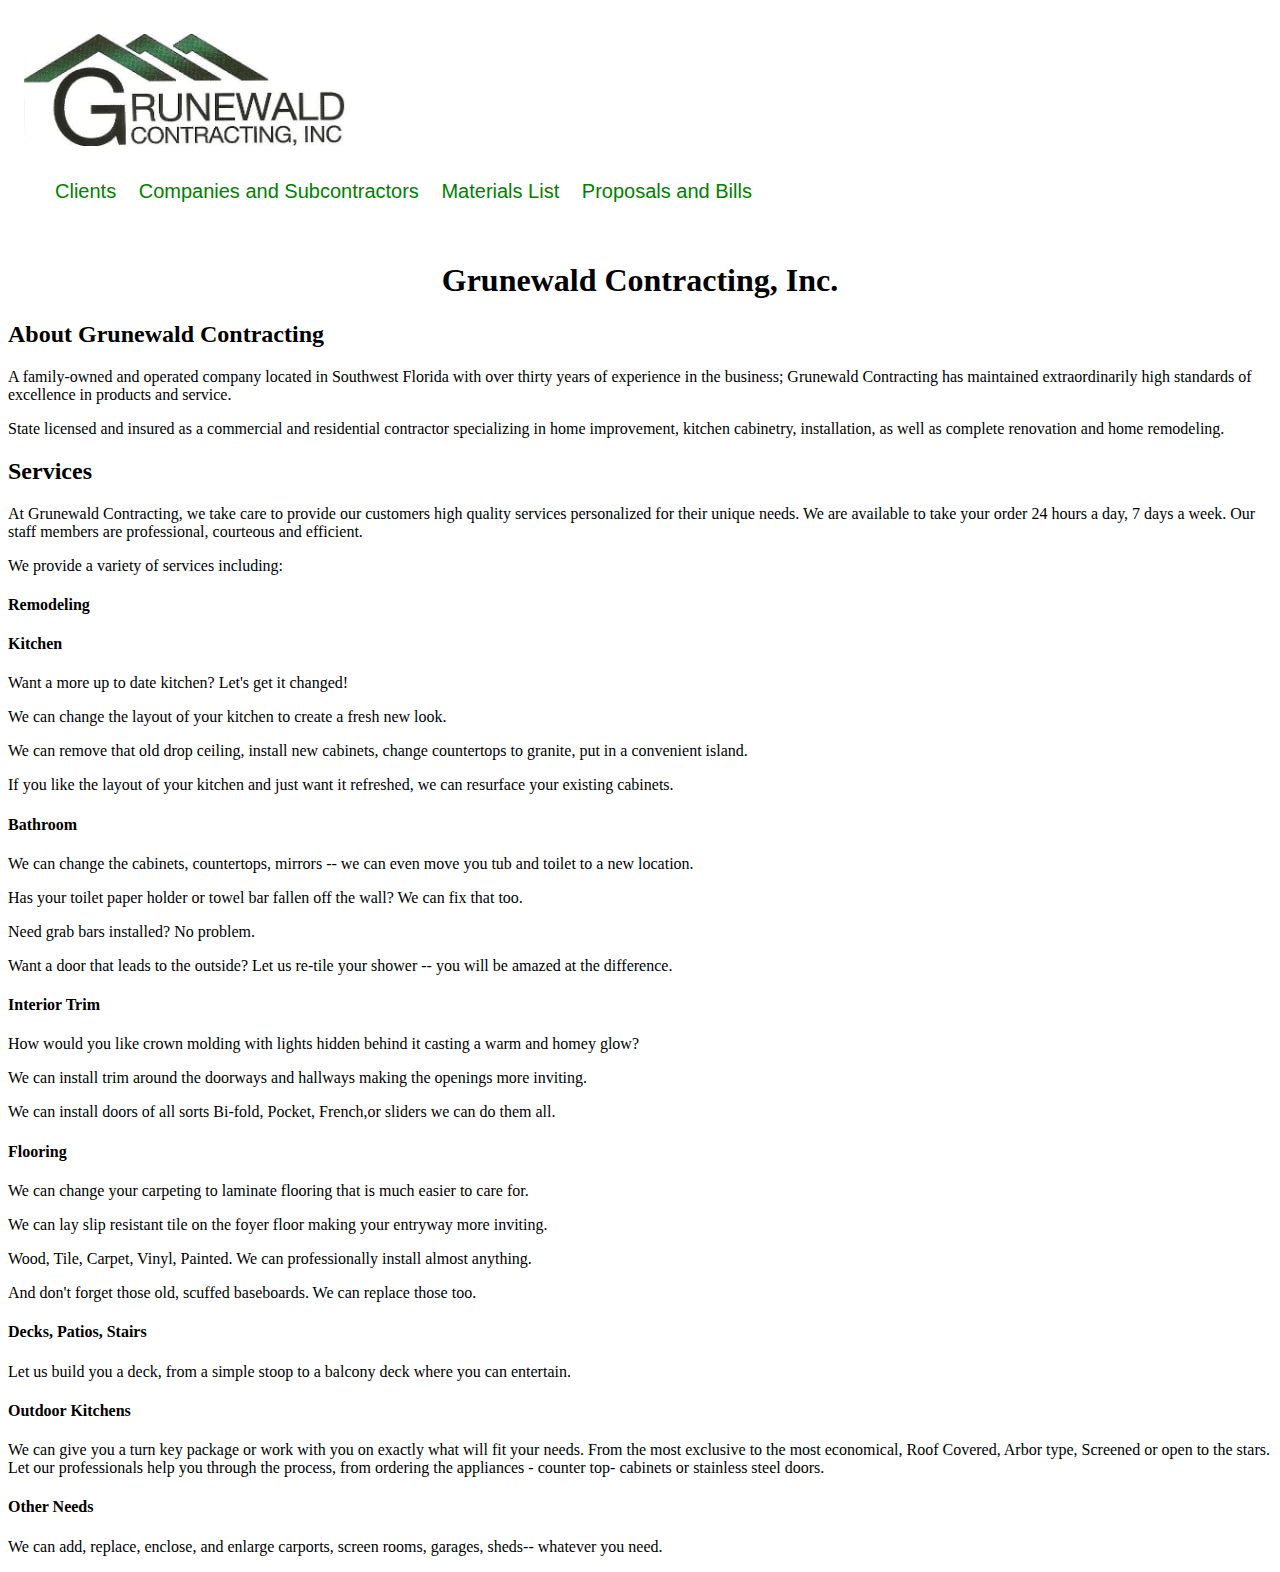
<file: index.html>
<!DOCTYPE html>
<html>
	<head>
		<link rel="stylesheet" href="styles.css">
		<link rel="shortcut icon" href="icon.ico">
		<title>GCI</title>
	</head>
	<body>
		<img src="logo.jpg"/>
		<div id="navbar">
			<ul>
				<li><a href ="client.html">Clients</a></li>
				<li><a href ="companieshelp.html">Companies and Subcontractors</a></li>
				<li><a href ="materials.html">Materials List</a></li>
				<li><a href ="proposals.html">Proposals and Bills</a></li>
			</ul>
		</div>
		<br>
		<h1 id = "title">Grunewald Contracting, Inc.</h1>
			<h2> About Grunewald Contracting</h2>
				<p>A family-owned and operated company located in Southwest Florida ​with over 
				thirty years of experience in the business; Grunewald Contracting has maintained 
				extraordinarily high standards of excellence in products and service.</p>
				
				<p>State licensed and insured as a commercial and residential contractor 
				specializing in home improvement, kitchen cabinetry, installation, as well 
				as complete renovation and home remodeling.</p>
			<h2> Services </h2>
				<p>At Grunewald Contracting, we take care to provide our customers high 
				quality services personalized for their unique needs. We are available to 
				take your order 24 hours a day, 7 days a week. Our staff members are 
				professional, courteous and efficient.</p>
				
				<p>We provide a variety of services including:</p>
				
				<h4>Remodeling</h4>
				
				<h4>Kitchen</h4>
					<p>​Want a more up to date kitchen?  Let's get it changed!</p>
					
					<p>We can change the layout of your kitchen to create a fresh new look.</p>
					
					<p>We can remove that old drop ceiling, install new cabinets, change 
					countertops to granite, put in a convenient island.</p>
					
					<p>If you like the layout of your kitchen and just want it refreshed, 
					we can resurface your existing cabinets.</p>
					
				<h4>Bathroom</h4>
					<p>We can change the cabinets, countertops, mirrors -- we can even move 
					you tub and toilet to a new location.</p>
					
					<p>Has your toilet paper holder or towel bar fallen off the wall?  
					We can fix that too.</p>
					
					<p>Need grab bars installed?  No problem.</p>
					
					<p>Want a door that leads to the outside? Let us re-tile your shower -- you 
					will be amazed at the difference.</p>
					
				<h4>Interior Trim</h4>
					<p>How would you like crown molding with lights hidden behind it casting 
					a warm and homey glow?</p>
					
					<p>We can install trim around the doorways and hallways making the 
					openings more inviting.</p>
					
					<p>We can install doors of all sorts Bi-fold, Pocket, French,or sliders 
					we can do them all.</p>
					
				<h4>Flooring</h4>
					<p>We can change your carpeting to laminate flooring that is much 
					easier to care for. </p>
					
					<p>We can lay slip resistant tile on the 
					foyer floor making your entryway more inviting.</p>
					
					<p>Wood, Tile, Carpet, Vinyl, Painted. We can professionally 
					install almost anything.</p>
					
					<p>And don't forget those old, scuffed baseboards.  We can replace 
					those too.</p>
					
				<h4>Decks, Patios, Stairs</h4>
					<p>Let us build you a deck, from a simple stoop to a balcony deck where 
					you can entertain.</p>
					
				<h4>Outdoor Kitchens</h4>
					<p>We can give you a turn key package or work with you on exactly what 
					will fit your needs. From the most exclusive to the most economical, 
					Roof Covered, Arbor type, Screened or open to the stars. Let our 
					professionals help you through the process, from ordering the 
					appliances - counter top- cabinets or stainless steel doors.</p>
					
				<h4>Other Needs</h4>
					<p>We can add, replace, enclose, and enlarge carports, screen rooms, 
					garages, sheds-- whatever you need.</p>
		</div>
	</body>
</html>
</file>
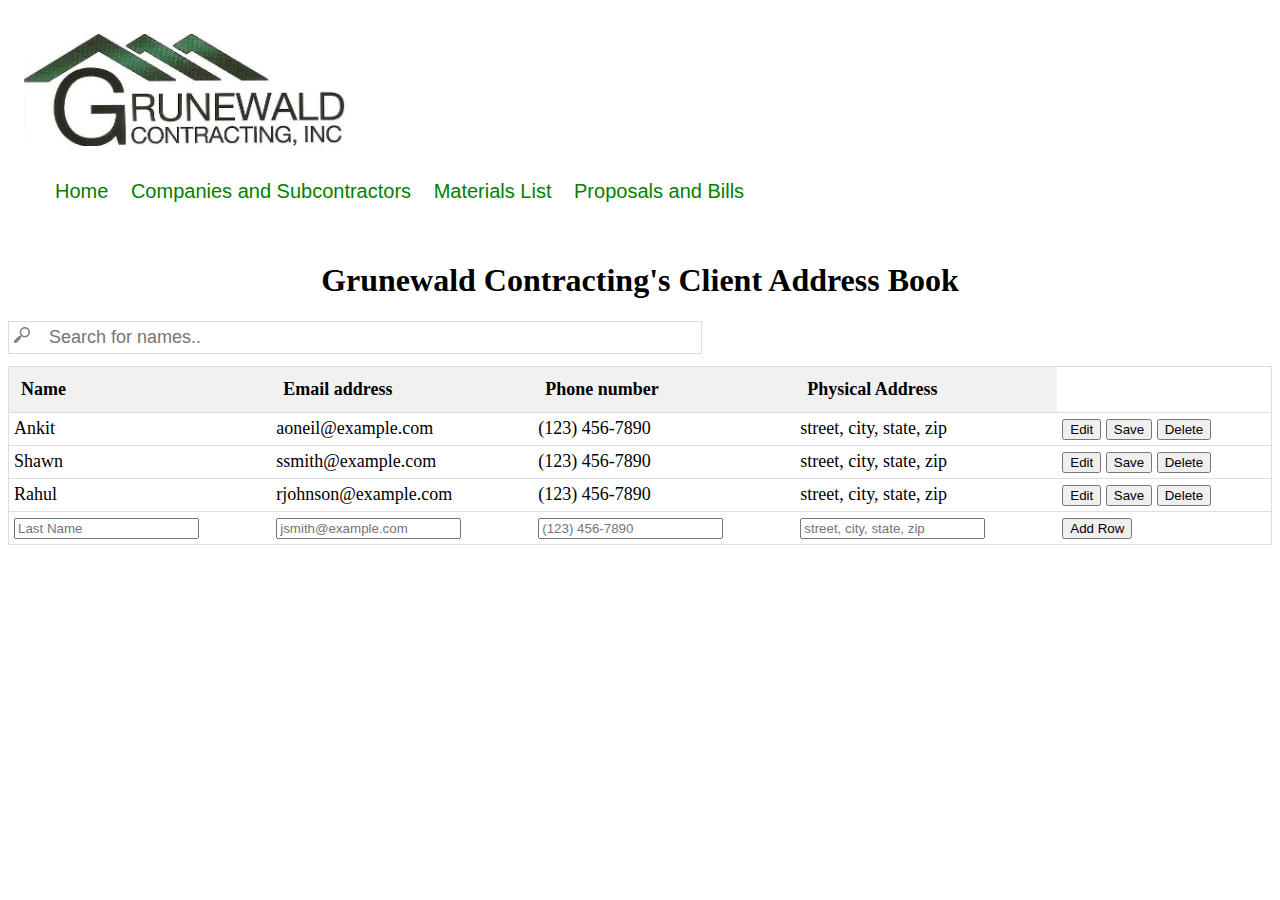
<file: client.html>
<!DOCTYPE html>
<html>
	<head>
		<link rel="stylesheet" href="styles.css">
		<link rel="shortcut icon" href="icon.ico">
		<script type="text/javascript" src="table_script_client.js"></script>
		<title>Address Book</title>
	</head>
	<body>
		<img src="logo.jpg"/>	
		<div id="navbar">
			<ul>
				<li><a href ="index.html">Home</a></li>
				<li><a href ="companieshelp.html">Companies and Subcontractors</a></li>
				<li><a href ="materials.html">Materials List</a></li>
				<li><a href ="proposals.html">Proposals and Bills</a></li>
			</ul>
		</div>
		<br>
		<h1 id = "title">Grunewald Contracting's Client Address Book</h1>
		<div id="wrapper">
			<input type="text" id="myInput" onkeyup="myFunction()" onfocus="this.value=''" placeholder="Search for names..">
			<table id="data_table">
				<tr>
					<th>Name</th>
					<th>Email address</th>
					<th>Phone number</th>
					<th>Physical Address</th>
				</tr>

				<tr id="row1">
					<td id="name_row1">Ankit</td>
					<td id="email_row1">aoneil@example.com</td>
					<td id="phone_row1">(123) 456-7890</td>
					<td id="address_row1">street, city, state, zip</td>
					<td>
						<input type="button" id="edit_button1" value="Edit" class="edit" onclick="edit_row('1')">
						<input type="button" id="save_button1" value="Save" class="save" onclick="save_row('1')">
						<input type="button" id="del_button" value="Delete" class="delete" onclick="delete_row('1')">
					</td>
				</tr>

				<tr id="row2">
					<td id="name_row2">Shawn</td>
					<td id="email_row2">ssmith@example.com</td>
					<td id="phone_row2">(123) 456-7890</td>
					<td id="address_row2">street, city, state, zip</td>
					<td>
						<input type="button" id="edit_button2" value="Edit" class="edit" onclick="edit_row('2')">
						<input type="button" id="save_button2" value="Save" class="save" onclick="save_row('2')">
						<input type="button" id="del_button" value="Delete" class="delete" onclick="delete_row('2')">
					</td>
				</tr>

				<tr id="row3">
					<td id="name_row3">Rahul</td>
					<td id="email_row3">rjohnson@example.com</td>
					<td id="phone_row3">(123) 456-7890</td>
					<td id="address_row3">street, city, state, zip</td>
					<td>
						<input type="button" id="edit_button3" value="Edit" class="edit" onclick="edit_row('3')">
						<input type="button" id="save_button3" value="Save" class="save" onclick="save_row('3')">
						<input type="button" id="del_button" value="Delete" class="delete" onclick="delete_row('3')">
					</td>
				</tr>

				<tr>
					<td><input type="text" id="new_name" placeholder="Last Name"></td>
					<td><input type="text" id="new_email" placeholder="jsmith@example.com"></td>
					<td><input type="text" id="new_phone" placeholder="(123) 456-7890"></td>
					<td><input type="text" id="new_address" placeholder="street, city, state, zip"></td>
					<td><input type="button" class="add" onclick="add_row();" value="Add Row"></td>
				</tr>
			</table>
		</div>
	</body>
</html>
</file>
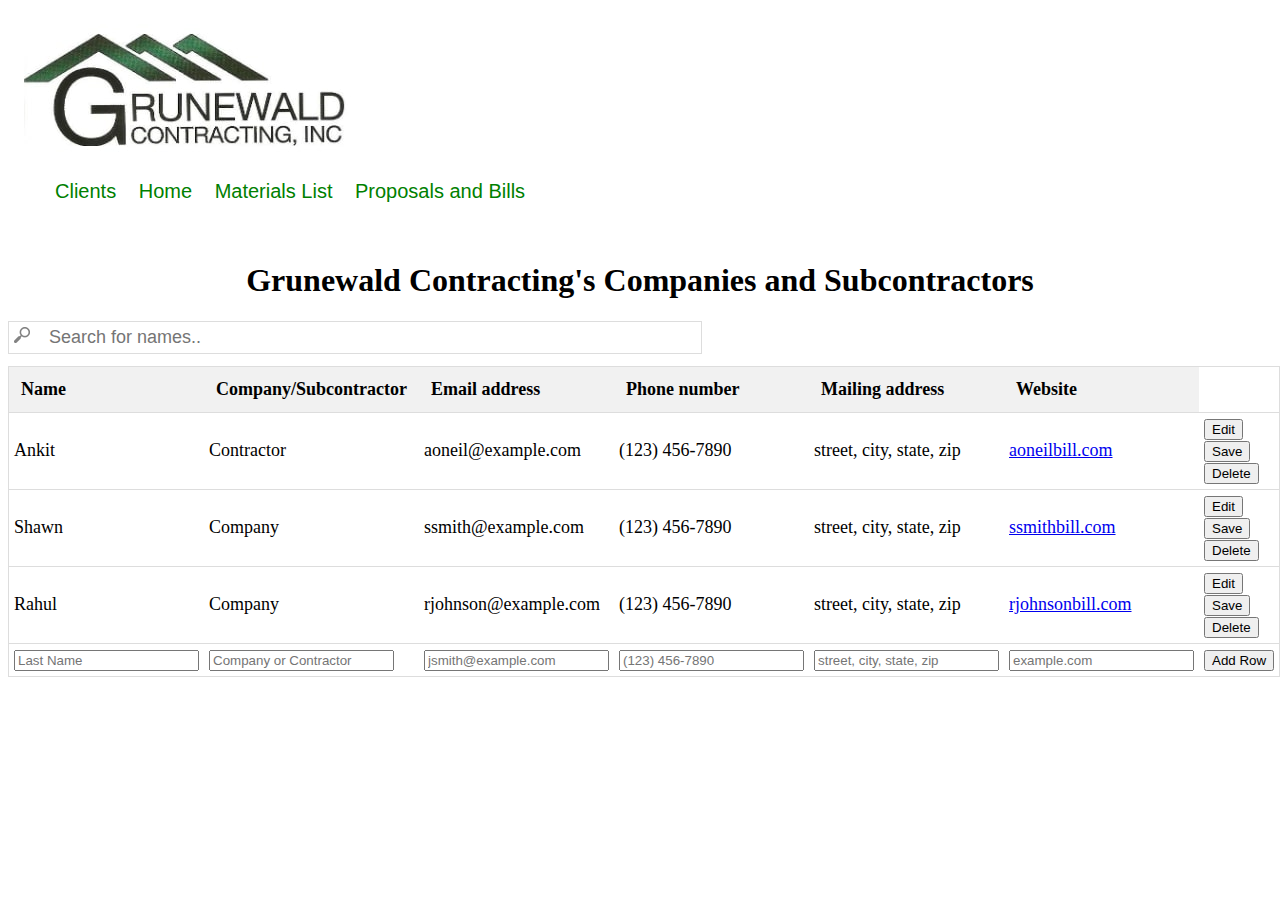
<file: companieshelp.html>
<!DOCTYPE html>
<html>
	<head>
		<link rel="stylesheet" href="styles.css">
		<link rel="shortcut icon" href="icon.ico">
		<script type="text/javascript" src="table_script_compnaieshelp.js"></script>
		<title>Companies/Subcontractors</title>
	</head>
	<body>
		<img src="logo.jpg"/>	
		<div id="navbar">
			<ul>
				<li><a href ="client.html">Clients</a></li>
				<li><a href ="index.html">Home</a></li>
				<li><a href ="materials.html">Materials List</a></li>
				<li><a href ="proposals.html">Proposals and Bills</a></li>
			</ul>
		</div>
		<br>
		<h1 id = "title">Grunewald Contracting's Companies and Subcontractors</h1>
		<div id="wrapper">
			<input type="text" id="myInput" onkeyup="myFunction()" onfocus="this.value=''" placeholder="Search for names..">
			<table id="data_table">
				<tr>
					<th>Name</th>
					<th>Company/Subcontractor</th>
					<th>Email address</th>
					<th>Phone number</th>
					<th>Mailing address</th>
					<th>Website</th>
				</tr>

				<tr id="row1">
					<td id="name_row1">Ankit</td>
					<td id="category_row1">Contractor</td>
					<td id="email_row1">aoneil@example.com</td>
					<td id="phone_row1">(123) 456-7890</td>
					<td id="mail_row1">street, city, state, zip</td>
					<td id="website_row1"><a href =".com">aoneilbill.com</td>
					<td>
						<input type="button" id="edit_button1" value="Edit" class="edit" onclick="edit_row('1')">
						<input type="button" id="save_button1" value="Save" class="save" onclick="save_row('1')">
						<input type="button" id="del_button" value="Delete" class="delete" onclick="delete_row('1')">
					</td>
				</tr>

				<tr id="row2">
					<td id="name_row2">Shawn</td>
					<td id="category_row2">Company</td>
					<td id="email_row2">ssmith@example.com</td>
					<td id="phone_row2">(123) 456-7890</td>
					<td id="mail_row2">street, city, state, zip</td>
					<td id="website_row2"><a href =".com">ssmithbill.com</td>
					<td>
						<input type="button" id="edit_button2" value="Edit" class="edit" onclick="edit_row('2')">
						<input type="button" id="save_button2" value="Save" class="save" onclick="save_row('2')">
						<input type="button" id="del_button" value="Delete" class="delete" onclick="delete_row('2')">
					</td>
				</tr>

				<tr id="row3">
					<td id="name_row3">Rahul</td>
					<td id="category_row3">Company</td>
					<td id="email_row3">rjohnson@example.com</td>
					<td id="phone_row3">(123) 456-7890</td>
					<td id="mail_row3">street, city, state, zip</td>
					<td id="website_row3"><a href =".com">rjohnsonbill.com</td>
					<td>
						<input type="button" id="edit_button3" value="Edit" class="edit" onclick="edit_row('3')">
						<input type="button" id="save_button3" value="Save" class="save" onclick="save_row('3')">
						<input type="button" id="del_button" value="Delete" class="delete" onclick="delete_row('3')">
					</td>
				</tr>

				<tr>
					<td><input type="text" id="new_name" placeholder="Last Name"></td>
					<td><input type="text" id="new_category" placeholder="Company or Contractor"></td>
					<td><input type="text" id="new_email" placeholder="jsmith@example.com"></td>
					<td><input type="text" id="new_phone" placeholder="(123) 456-7890"></td>
					<td><input type="text" id="new_mail" placeholder="street, city, state, zip"></td>
					<td><input type="text" id="new_website" placeholder="example.com"></td>
					<td><input type="button" class="add" onclick="add_row();" value="Add Row"></td>
				</tr>
			</table>
		</div>
	</body>
</html>
</file>
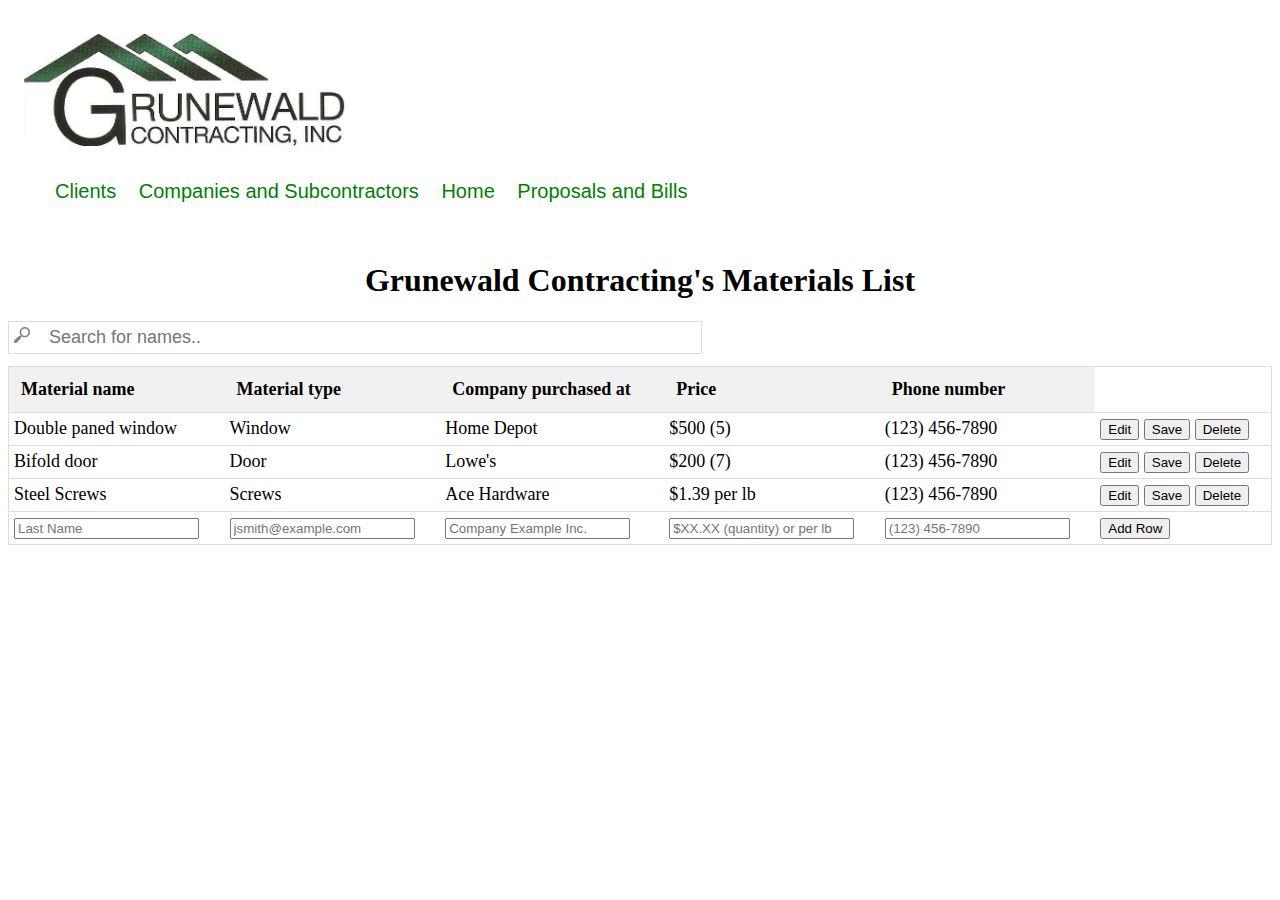
<file: materials.html>
<!DOCTYPE html>
<html>
	<head>
		<link rel="stylesheet" href="styles.css">
		<link rel="shortcut icon" href="icon.ico">
		<script type="text/javascript" src="table_script_materials.js"></script>
		<title>Materials List</title>
	</head>
	<body>
		<img src="logo.jpg"/>
		<div id="navbar">
			<ul>
				<li><a href ="client.html">Clients</a></li>
				<li><a href ="companieshelp.html">Companies and Subcontractors</a></li>
				<li><a href ="index.html">Home</a></li>
				<li><a href ="proposals.html">Proposals and Bills</a></li>
			</ul>
		</div>
		<br>
		<h1 id = "title">Grunewald Contracting's Materials List</h1>
		<div id="wrapper">
			<input type="text" id="myInput" onkeyup="myFunction()" onfocus="this.value=''" placeholder="Search for names..">
			<table id="data_table">
				<tr>
					<th>Material name</th>
					<th>Material type</th>
					<th>Company purchased at</th>
					<th>Price</th>
					<th>Phone number</th>
				</tr>

				<tr id="row1">
					<td id="name_row1">Double paned window</td>
					<td id="type_row1">Window</td>
					<td id="company_row1">Home Depot</td>
					<td id="price_row1">$500 (5)</td>
					<td id="phone_row1">(123) 456-7890</td>
					<td>
						<input type="button" id="edit_button1" value="Edit" class="edit" onclick="edit_row('1')">
						<input type="button" id="save_button1" value="Save" class="save" onclick="save_row('1')">
						<input type="button" id="del_button" value="Delete" class="delete" onclick="delete_row('1')">
					</td>
				</tr>

				<tr id="row2">
					<td id="name_row2">Bifold door</td>
					<td id="type_row2">Door</td>
					<td id="company_row2">Lowe's</td>
					<td id="price_row2">$200 (7)</td>
					<td id="phone_row2">(123) 456-7890</td>
					<td>
						<input type="button" id="edit_button2" value="Edit" class="edit" onclick="edit_row('2')">
						<input type="button" id="save_button2" value="Save" class="save" onclick="save_row('2')">
						<input type="button" id="del_button" value="Delete" class="delete" onclick="delete_row('2')">
					</td>
				</tr>

				<tr id="row3">
					<td id="name_row3">Steel Screws</td>
					<td id="type_row3">Screws</td>
					<td id="company_row3">Ace Hardware</td>
					<td id="price_row3">$1.39 per lb</td>
					<td id="phone_row3">(123) 456-7890</td>
					<td>
						<input type="button" id="edit_button3" value="Edit" class="edit" onclick="edit_row('3')">
						<input type="button" id="save_button3" value="Save" class="save" onclick="save_row('3')">
						<input type="button" id="del_button" value="Delete" class="delete" onclick="delete_row('3')">
					</td>
				</tr>

				<tr>
					<td><input type="text" id="new_name" placeholder="Last Name"></td>
					<td><input type="text" id="new_type" placeholder="jsmith@example.com"></td>
					<td><input type="text" id="new_company" placeholder="Company Example Inc."></td>
					<td><input type="text" id="new_price" placeholder="$XX.XX (quantity) or per lb"></td>
					<td><input type="text" id="new_phone" placeholder="(123) 456-7890"></td>
					<td><input type="button" class="add" onclick="add_row();" value="Add Row"></td>
				</tr>
			</table>
		</div>
	</body>
</html>
</file>
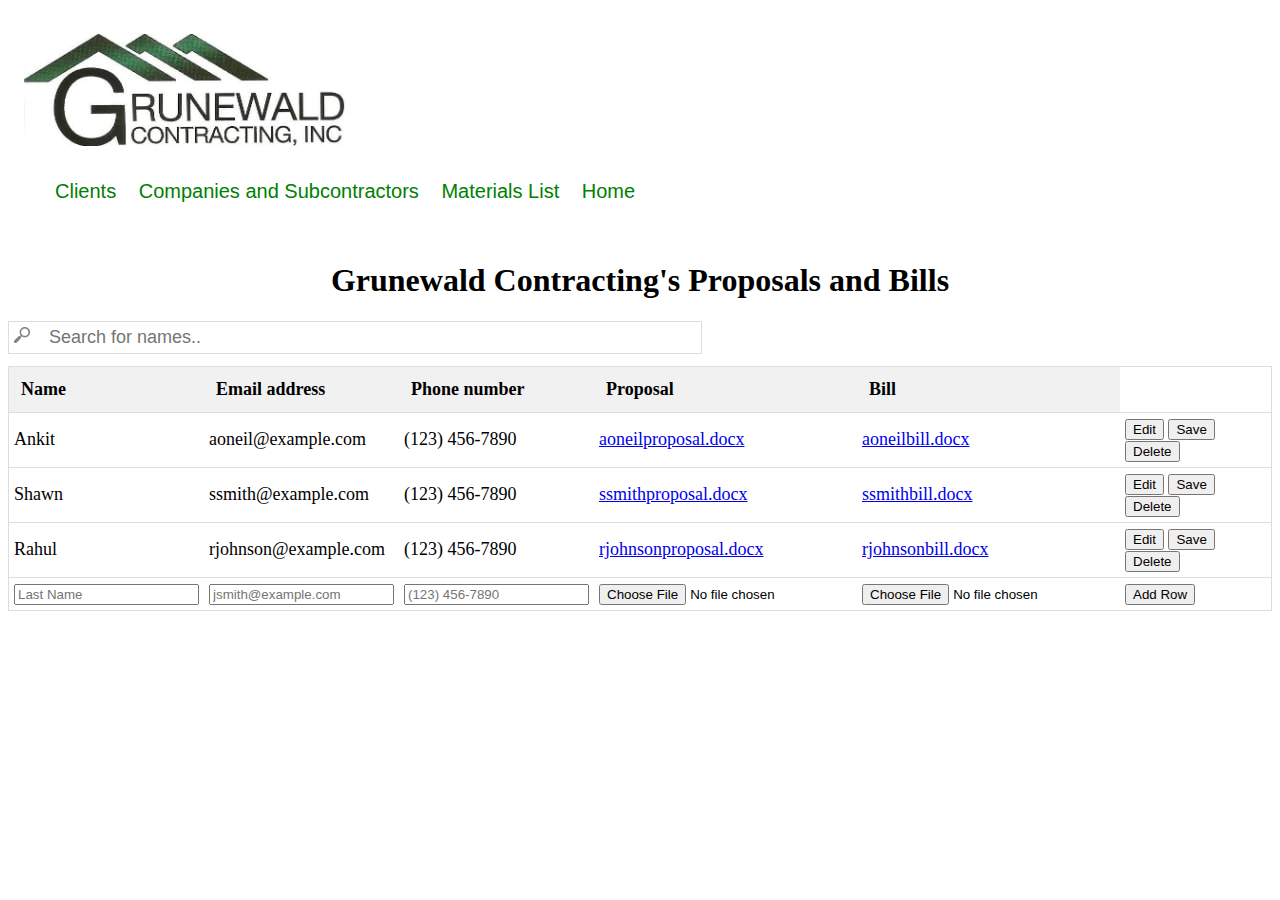
<file: proposals.html>
<!DOCTYPE html>
<html>
	<head>
		<link rel="stylesheet" href="styles.css">
		<link rel="shortcut icon" href="icon.ico">
		<script type="text/javascript" src="table_script_proposals.js"></script>
		<title>Proposals and Bills</title>
	</head>
	<body>
		<img src="logo.jpg"/>
		<div id="navbar">
			<ul>
				<li><a href ="client.html">Clients</a></li>
				<li><a href ="companieshelp.html">Companies and Subcontractors</a></li>
				<li><a href ="materials.html">Materials List</a></li>
				<li><a href ="index.html">Home</a></li>
			</ul>
		</div>
		<br>
		<h1 id = "title">Grunewald Contracting's Proposals and Bills</h1>
		<div id="wrapper">
			<input type="text" id="myInput" onkeyup="myFunction()" onfocus="this.value=''" placeholder="Search for names..">
			<table id="data_table">
				<tr>
					<th>Name</th>
					<th>Email address</th>
					<th>Phone number</th>
					<th>Proposal</th>
					<th>Bill</th>
				</tr>

				<tr id="row1">
					<td id="name_row1">Ankit</td>
					<td id="email_row1">aoneil@example.com</td>
					<td id="phone_row1">(123) 456-7890</td>
					<td id="proposal_row1"><a href =".docx">aoneilproposal.docx</td>
					<td id="bill_row1"><a href =".docx">aoneilbill.docx</td>
					<td>
						<input type="button" id="edit_button1" value="Edit" class="edit" onclick="edit_row('1')">
						<input type="button" id="save_button1" value="Save" class="save" onclick="save_row('1')">
						<input type="button" id="del_button" value="Delete" class="delete" onclick="delete_row('1')">
					</td>
				</tr>

				<tr id="row2">
					<td id="name_row2">Shawn</td>
					<td id="email_row2">ssmith@example.com</td>
					<td id="phone_row2">(123) 456-7890</td>
					<td id="proposal_row2"><a href =".docx">ssmithproposal.docx</td>
					<td id="bill_row2"><a href =".docx">ssmithbill.docx</td>
					<td>
						<input type="button" id="edit_button2" value="Edit" class="edit" onclick="edit_row('2')">
						<input type="button" id="save_button2" value="Save" class="save" onclick="save_row('2')">
						<input type="button" id="del_button" value="Delete" class="delete" onclick="delete_row('2')">
					</td>
				</tr>

				<tr id="row3">
					<td id="name_row3">Rahul</td>
					<td id="email_row3">rjohnson@example.com</td>
					<td id="phone_row3">(123) 456-7890</td>
					<td id="proposal_row3"><a href =".docx">rjohnsonproposal.docx</td>
					<td id="bill_row3"><a href =".docx">rjohnsonbill.docx</td>
					<td>
						<input type="button" id="edit_button3" value="Edit" class="edit" onclick="edit_row('3')">
						<input type="button" id="save_button3" value="Save" class="save" onclick="save_row('3')">
						<input type="button" id="del_button" value="Delete" class="delete" onclick="delete_row('3')">
					</td>
				</tr>

				<tr>
					<td><input type="text" id="new_name" placeholder="Last Name"></td>
					<td><input type="text" id="new_email" placeholder="jsmith@example.com"></td>
					<td><input type="text" id="new_phone" placeholder="(123) 456-7890"></td>
					<td><input type="file" id="new_proposal" name="filep"></td>
					<td><input type="file" id="new_bill" name="fileb"></td>
					<td><input type="button" class="add" onclick="add_row();" value="Add Row"></td>
				</tr>
			</table>
		</div>
	</body>
</html>
</file>
<file: styles.css>
body {
  background-color: #FFFFFF;
}

#navbar {
	font-family:sans-serif;
	text-decoration:none;
	color:black;
}
	
#navbar ul {
	font-size:20px;
}
	
#navbar a {
	text-decoration:none;
	list-style:none;
	margin-right:10px;
	margin-bottom:5px;
	color: green;	
}
	
#navbar a:hover {
	color:black;
}
	
#navbar li {
	margin-left:7px;
	text-decoration:none;
	list-style:none;
	margin-bottom:5px;
	display:inline;
}

#title {
  color: #000000;
  text-align: center;
}

#description {
  color: red;
}

#myInput {
  background-image: url('searchicon2.png'); /* Add a search icon to input */
  background-position: 5px 5px; /* Position the search icon */
  background-repeat: no-repeat; /* Do not repeat the icon image */
  width: 50%; /* Full-width */
  font-size: 18px; /* Increase font-size */
  padding: 5px 20px 5px 40px; /* Add some padding */
  border: 1px solid #ddd; /* Add a grey border */
  margin-bottom: 12px; /* Add some space below the input */
}

#data_table {
  border-collapse: collapse; /* Collapse borders */
  width: 100%; /* Full-width */
  border: 1px solid #ddd; /* Add a grey border */
  font-size: 18px; /* Increase font-size */
}

#data_table th {
  text-align: left; /* Left-align text */
  padding: 12px; /* Add padding */
  background-color: #f1f1f1;
}

#data_table td {
  text-align: left; /* Left-align text */
  padding: 5px; /* Add padding */
}

#data_table tr {
  /* Add a bottom border to all table rows */
  border-bottom: 1px solid #ddd;
}

#data_table tr.header, #data_table tr:hover {
  /* Add a grey background color to the table header and on hover */
  background-color: #f1f1f1;
}
</file>
